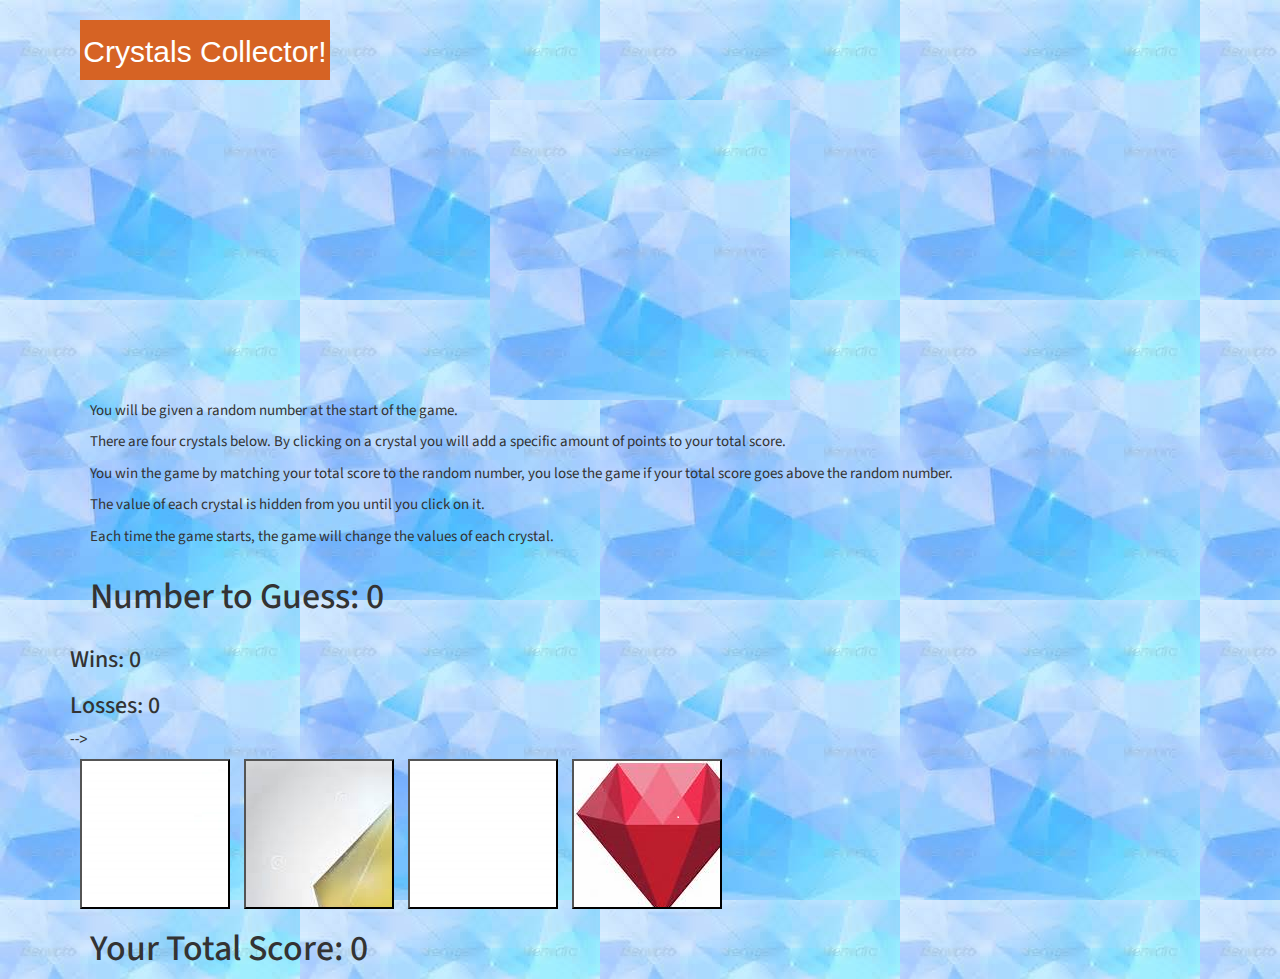
<file: week-4-game/index.html>
<!DOCTYPE html>
<html>
<head>
	<meta charset="UTF-8">
		<title>Crystals Collector</title>
	<link rel="stylesheet" href="https://maxcdn.bootstrapcdn.com/bootstrap/3.3.7/css/bootstrap.min.css">
	<link href="https://fonts.googleapis.com/css?family=Source Sans Pro" rel="stylesheet">
	<link rel="stylesheet" type="text/css" href="assets/css/style.css">
	<script
  src="https://code.jquery.com/jquery-3.2.1.min.js"
  integrity="sha256-hwg4gsxgFZhOsEEamdOYGBf13FyQuiTwlAQgxVSNgt4="
  crossorigin="anonymous"></script>
</head>
<body>
 	<header>
 		<h2 id ="name">Crystals Collector!</h2>
 	</header>
	
	<div class="text-center">
		<img id="jewels" src="assets/images/background_img.jpg">
	</div>

	<div class="container">
		<div class="row">
			<div class="col-md-10">
				<p class="directions">You will be given a random number at the start of the game.</p>
				<p class="directions">There are four crystals below.  By clicking on a crystal you will add a specific amount of points to your total score.</p>
				<p class="directions"> You win the game by matching your total score to the random number, you lose the game if your total score goes above the random number.</p>
				<p class="directions">The value of each crystal is hidden from you until you click on it.</p>
				<p class="directions">Each time the game starts, the game will change the values of each crystal.</p>
			</div>
		</div>
	</div>

	<div class="container">
		<div class="row">
			<div class="col-md-10">
				<h1>Number to Guess: <span id="numberToGuess">0</span></h1>
			</div>
			<div class="col-md-5">
				<h3>Wins: <span id="wins">0</span></h3>
				<h3>Losses: <span id="losses">0</span></h3>
			</div>
		</div>
	</div>

    <div class="container"> -->
	<div class="row">
			<div class="col-md-8">
			    <input type="button" id="blue" class="crystal" style="background-image: url(assets/images/blue.png);" name="blue">
				<input type="button" id="yellow" class="crystal" style="background-image: url(assets/images/yellow.png);" name="yellow">
				<input type="button" id="green" class="crystal" style="background-image: url(assets/images/green.png);" name="green">
				<input type="button" id="red" class="crystal" style="background-image: url(assets/images/red.png);" name="red">
			</div>
		</div> 
	</div> 

	<div class="container">
		<div class="row">
			<div class="col-md-5">
				<h1>Your Total Score: <span id="total">0</span></h1>
			</div>
		</div>
	</div>

<script type="text/javascript" src="assets/javascript/game.js"></script>


</body>
</html>
</file>
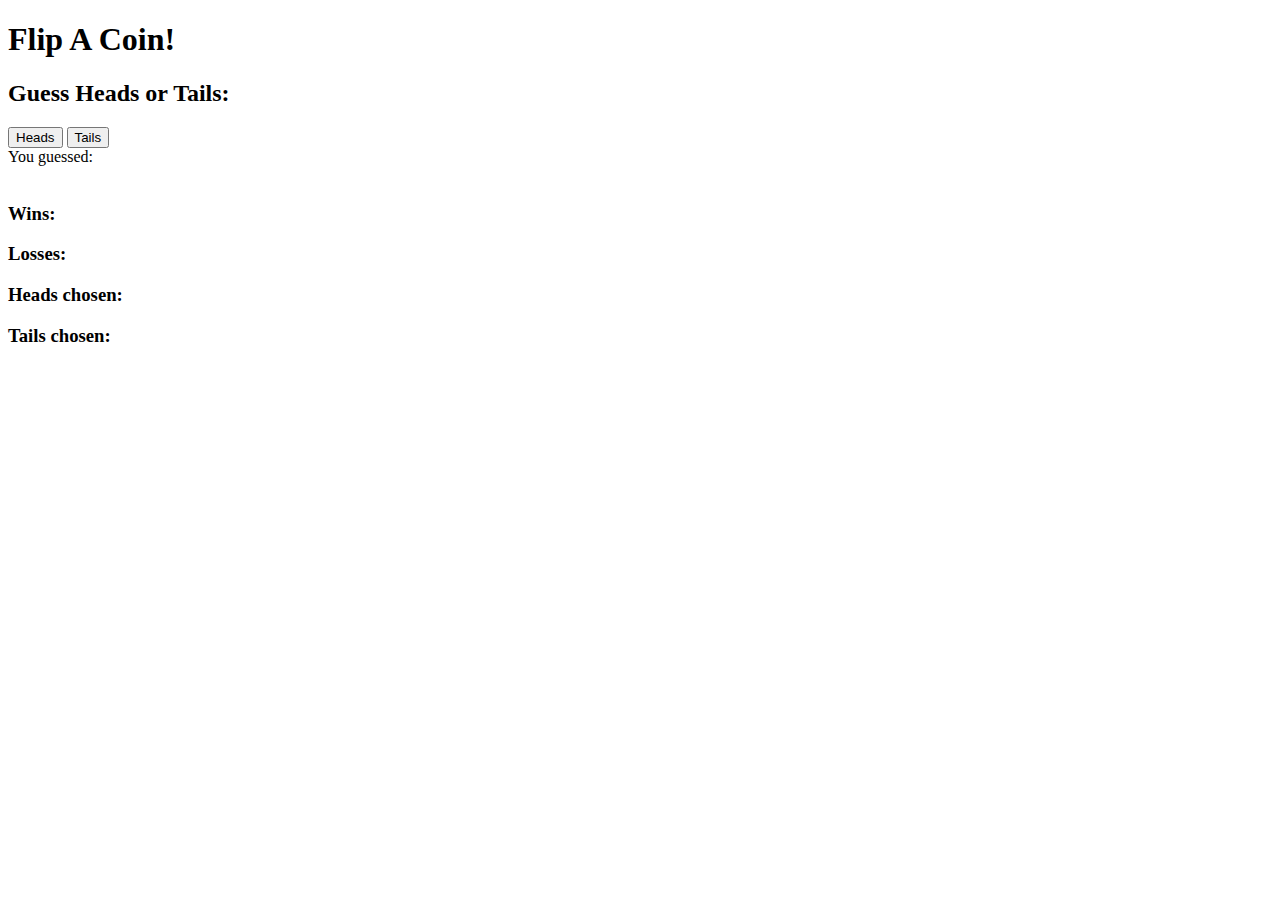
<file: Coinflip.html>
<!-- Coin Flip HTML -->
<!DOCTYPE html>

<html lang="en-us">

  <head>

    <meta charset="UTF-8">
    <title>Coin Flipper</title>

  </head>

  <body>

    <!-- The html is done for us. -->
    <h1>Flip A Coin!</h1>
    <h2>Guess Heads or Tails:</h2>

    <button id="heads">Heads</button>
    <button id="tails">Tails</button>

    <br>

    <div> You guessed:
      <span id="guess"></span>
    </div>

    <br>

    <div id=></div>

    <div id=></div>

    <div id="win-loss-tracker">

      <div>
        <h3>Wins: </h3>
        <span id="wins"></span>
      </div>

      <div>
        <h3>Losses: </h3>
        <span id="losses"></span>
      </div>

      <div>
        <h3>Heads chosen: </h3>
        <span id="heads-chosen"></span>
      </div>

      <div>
        <h3>Tails chosen: </h3>
        <span id="tails-chosen"></span>
      </div>

    </div>

  <script type="text/javascript" src="https://cdnjs.cloudflare.com/ajax/libs/jquery/3.2.1/jquery.min.js"></script>

  <script type="text/javascript">
    // Coin Flip JavaScript
    // These variables are declared for us.
    var headsCount = 0;
    var tailsCount = 0;
    var wins = 0;
    var losses = 0;
    var randomNumber = 0; 
    function flipThatCoin(result) {
      //  STEP ONE:
        //  Declare and initialize a variable named randomNumber to either 0 or 1. Make it random.

    var 
      //  STEP TWO:
        //  If randomNumber is equal to zero then:
          //  Find the div with an id of coin-image.
          //  Replace its html with an img tag containing this image:
          //  http://random-ize.com/coin-flip/us-quarter/us-quarter-front.jpg
        // Else:
          //  Find the div with an id of coin-image.
          //  Replace its html with an img tag containing this image:
          //  http://random-ize.com/coin-flip/us-quarter/us-quarter-back.jpg

          else {
            $("#coin-image").html("<img src= http://random-ize.com/coin-flip/us-quarter/us-quarter-back.jpg")
          }
      //  STEP THREE:
        // If result is equal to randomNumber, do the following:
          //  Increment wins by one.
          //  Find the div with an id of win-lose. Update it with an h2 of "Winner!"
          //  Find the div with an id of wins. Update it with the value of the wins variable.
        // Else:
          //  Increment losses by one.
          //  Find the div with an id of win-lose. Update it with an h2 of "Loser!"
          //  Find the div with an id of losses. Update it with the value of the losses variable.
    }
    // This on click function has been completed for us.
    $("#heads").on("click", function() {
      headsCount++;
      $("#heads-chosen").text(headsCount);
      $("#guess").html("<b>Heads</b>");
      flipThatCoin(0);
    });
    $("#tails").on("click", function() {
      //  STEP FOUR:
          //  Increment tailsCount by one.
          //  Find the span with an id of tails-chosen. Replace the html inside of the span with the tailsCount.
          //  Find the div with an id of guess. Update it with the word "Tails" bolded.
          //  Call the flipThatCoin function and pass value 1 into it.
    });
    </script>

  </body>

</html>
</file>
<file: week-4-game/assets/css/style.css>
html, body {
	height: 100%;
	margin: 0;
}

body {
	background-image: url("../images/background_img.jpg");
}
header{
		width: 250px;
		height: 60px;
		background-color: #D66324;
		margin-bottom: 10px;
		margin-left: 80px;
}

#name{
		color: white;
		text-align: center;
		padding-top: 15px;
}

#jewels {
	margin-top: 10px;
}

.directions {
	font-family: 'Source Sans Pro', sans-serif;
	font-size: 15px;
	padding-left: 20px;
	margin-bottom: : 10px;
}

h1, h3, #numberToGuess, #totalScore, #wins, #loses, .play-again {
	font-family: 'Source Sans Pro', sans-serif;
}

h1 {
	margin-left: 20px;
}

.crystal {
	height: 150px;
	width: 150px;
	margin-left: 10px;
	margin-top: 10px;
}

.playAgain {
	background-color: #f30235;
	margin-top: 25px;
}

#numberToGuess, #totalScore {
	font-size: 36px;
}

#wins, #loses {
	font-size: 24px;
}
</file>
